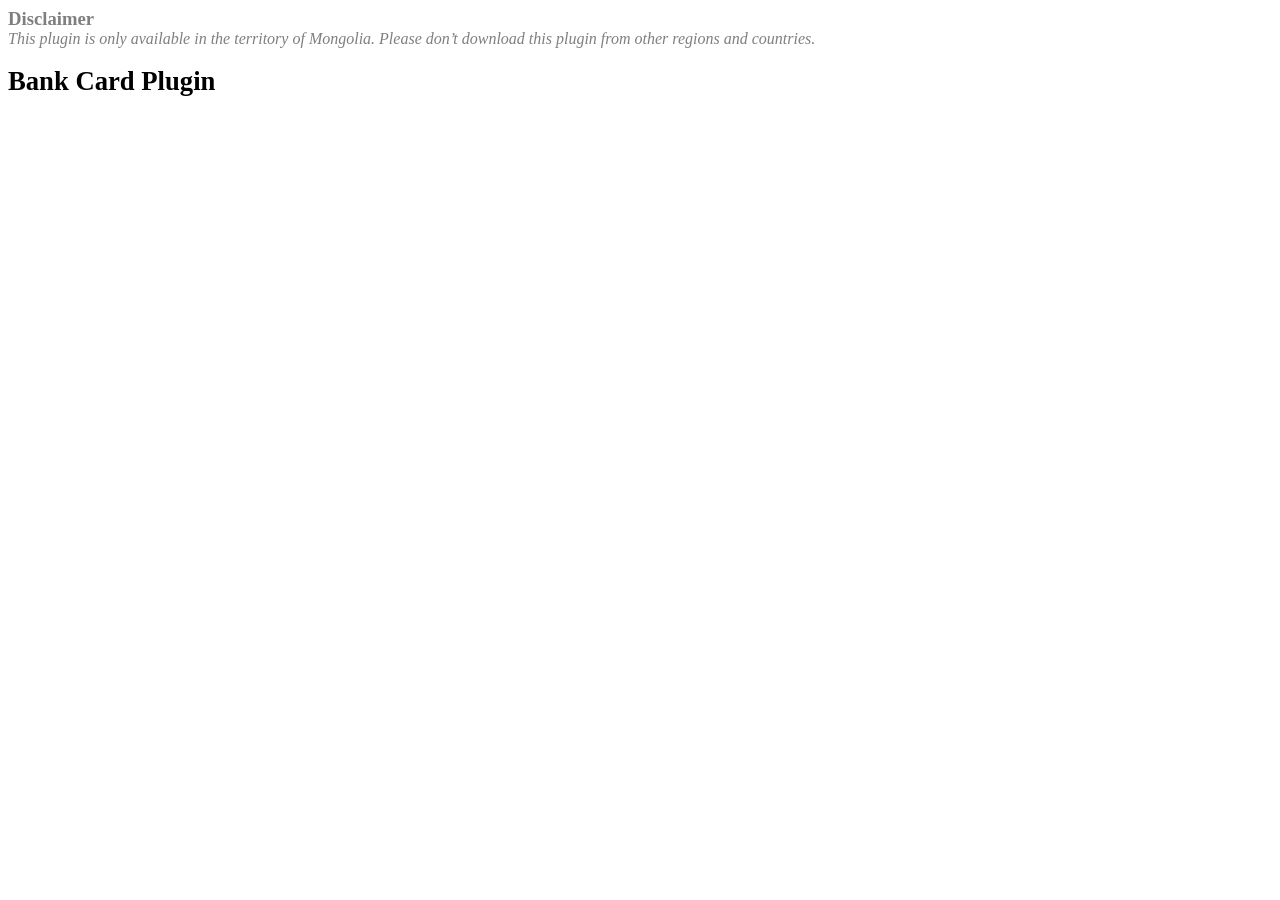
<file: dtb_pos_card_payment/static/description/index.html>
<!DOCTYPE html>
<!--[if IE 8]> <html lang="en" class="ie8 no-js"> <![endif]-->
<!--[if IE 9]> <html lang="en" class="ie9 no-js"> <![endif]-->
<!--[if !IE]><!-->
<html lang="en" class="no-js">
<!--<![endif]-->
<head>
<meta charset="utf-8"/>
</head>
<body>
    <p style="margin-top:0pt; margin-bottom:0pt; font-size:14pt;"><strong><span style="color:#7f7f7f;">Disclaimer</span></strong></p>
    <p style="margin-top:0pt; margin-bottom:0pt;"><em><span style="color:#7f7f7f;">This plugin is only available in the territory of Mongolia. Please don&rsquo;t download this plugin from other regions and countries.&nbsp;</span></em></p>
    <p style="margin-top:0pt; margin-bottom:0pt;">&nbsp;</p>
    <p style="margin-top:0pt; margin-bottom:0pt; font-size:20pt;"><strong>Bank Card Plugin</strong></p>
    <p style="margin-top:0pt; margin-bottom:0pt;">&nbsp;</p>
    <!-- <p style="margin-top:0pt; margin-bottom:0pt;">Pass Plugin нь Odoo ERP системийн ПОС-ийн програм дээр Pass ухаалаг түрийвчээр төлбөр төлөх боломж олгоно. Pass нь Монгол улсын төлбөр тооцооны аюулгүй байдлын шаардлагыг хангасан, оюуны өмчөөр баталгаажсан бүтээгдэхүүн бөгөөд бүх төрлийн төлбөр тооцоог банкны карт болон бэлэн мөнгө ашиглахгүй дижитал хэлбэрээр хийх ухаалаг шийдэл юм.</p>
    <p style="margin-top:0pt; margin-bottom:0pt;">&nbsp;</p>
    <p style="margin-top:0pt; margin-bottom:0pt; font-size:20pt;"><strong>Давуу тал</strong></p>
    <ul type="disc" style="margin:0pt; padding-left:0pt;">
        <li style="margin-left:64.82pt; padding-left:7.48pt; font-family:serif;"><span style="font-family:Calibri;">Тестийн горимд гүйлгээ хийх, турших боломжтой</span></li>
        <li style="margin-left:64.82pt; padding-left:7.48pt; font-family:serif;"><span style="font-family:Calibri;">Хэрэглэгчийн мэдээллийн нууцлалыг олон улсын стандартын дагуу хамгаалдаг</span></li>
        <li style="margin-left:64.82pt; padding-left:7.48pt; font-family:serif;"><span style="font-family:Calibri;">Нийт 200,000 гаруй хэрэглэгч</span></li>
        <li style="margin-left:64.82pt; padding-left:7.48pt; font-family:serif;"><span style="font-family:Calibri;">Бүх банкны карт холбох боломжтой</span></li>
        <li style="margin-left:64.82pt; padding-left:7.48pt; font-family:serif;"><span style="font-family:Calibri;">ebarimt-ийг бүртгэлтэй утасны дугаараар автоматаар бүртгэх боломж</span></li>
    </ul>
    <p style="margin-top:0pt; margin-left:72.3pt; margin-bottom:0pt;">&nbsp;</p>
    <p style="margin-top:0pt; margin-bottom:0pt; font-size:20pt;"><strong>Шийдэл&nbsp;</strong></p>
    <p style="margin-top:0pt; margin-bottom:0pt;"><strong>MPM (Merchant Presented Mode)</strong></p>
    <p style="margin-top:0pt; margin-bottom:0pt;">Мерчантын үүсгэсэн QR болон Bar code-ийг Pass апп-аар уншуулж төлбөр төлнө.</p>
    <p style="margin-top:0pt; margin-bottom:0pt;">&nbsp;</p>

    <p style="margin-top:0pt; margin-bottom:0pt; font-size:20pt;"><strong>Суулгах, Тохиргоо хийх заавар</strong></p>
    <p style="margin-top:0pt; margin-bottom:0pt;">&nbsp;</p>
    <p style="margin-top:0pt; margin-bottom:0pt;">1. Apps дотроос Pass түлхүүр үгээр хайж install хийнэ.</p>
    <img src="pass1.png" height="250" width="900"> -->

    <!-- ----------------------BANK CARD DOC------------------------- -->
    <!-- <p style="margin-top:0pt; margin-bottom:0pt;">&nbsp;</p>
    <p style="margin-top:0pt; margin-bottom:0pt;">2. POS-ийн тохиргоонд байх Payment methods цэс дотор PASS гэсэн нэртэй төлбөрийн төрөл нэмэгдсэн байна. Дээр нь дарж ороод нэмэлт дараах тохиргоог хийнэ:</p>
    <ul type="disc" style="margin:0pt; padding-left:0pt;">
        <li style="margin-left:64.82pt; padding-left:7.48pt; font-family:serif;"><span style="font-family:Calibri;"><b>'Journal'</b> хэсэг банкны журнал сонгоно</span>
        </li>
        <li style="margin-left:64.82pt; padding-left:7.48pt; font-family:serif;"><span style="font-family:Calibri;"><b>'Use a Payment'</b> хэсэгт <b>'PASS payment'</b> сонгогдсон байх ёстой</span></li>
        <li style="margin-left:64.82pt; padding-left:7.48pt; font-family:serif;"><span style="font-family:Calibri;"><b>'Active pass test mode'</b> хэсгийг та сонгосон бол PASS-гүйлгээг ямар нэгэн token-гүй тестийн гүйлгээ хийх боломжтой болно. Хэрэв бодитоор ашиглах бол энэ хэсгийг сонгохгүй байх ёстой</span></li>
        <img src="pass2.png" height="250" width="900">
    </ul>

    <p style="margin-top:0pt; margin-bottom:0pt;">&nbsp;</p>
    <p style="margin-top:0pt; margin-bottom:0pt;">3. Хэрэв production орчинд ашиглах бол <b>'Pass Ecommerce Token'</b> хэсэгт DATABANK ХХК-аас өгсөн token-г бөглөж PASS-ын төлбөрийг ашиглах боломжтой. System settings дотор тохируулна</p>
    <img src="pass3.png" height="250" width="400">

    <p style="margin-top:0pt; margin-bottom:0pt;">&nbsp;</p>
    <p style="margin-top:0pt; margin-bottom:0pt;">&nbsp;</p>
    <p style="margin-top:0pt; margin-bottom:0pt; font-size:20pt;"><strong>Хэрэглэх заавар</strong></p>
    <p style="margin-top:0pt; margin-bottom:0pt;">&nbsp;</p>
    <p style="margin-top:0pt; margin-bottom:0pt;">1. Захиалгаа бичээд төлбөр хийх хэсэг <b>'PASS'</b> дээр <b>'Send'</b> дарахад уншуулах QR код гарч ирнэ</p>
    <img src="pass5.png" height="290" width="550">
    <img src="pass6.png" height="290" width="300">

    <p style="margin-top:0pt; margin-bottom:0pt;">&nbsp;</p>
    <p style="margin-top:0pt; margin-bottom:0pt;">2. Төлбөр хийгдсэний дараа QR цонх хаагдаж <b>'Payment successful'</b> гэсэн төлөв орж <b>VALIDATE</b> товч идэвхижиж захиалга дуусгах боломжтой болно</p>
    <img src="pass7.png" height="500" width="560"> -->

</body>
</html>
</file>
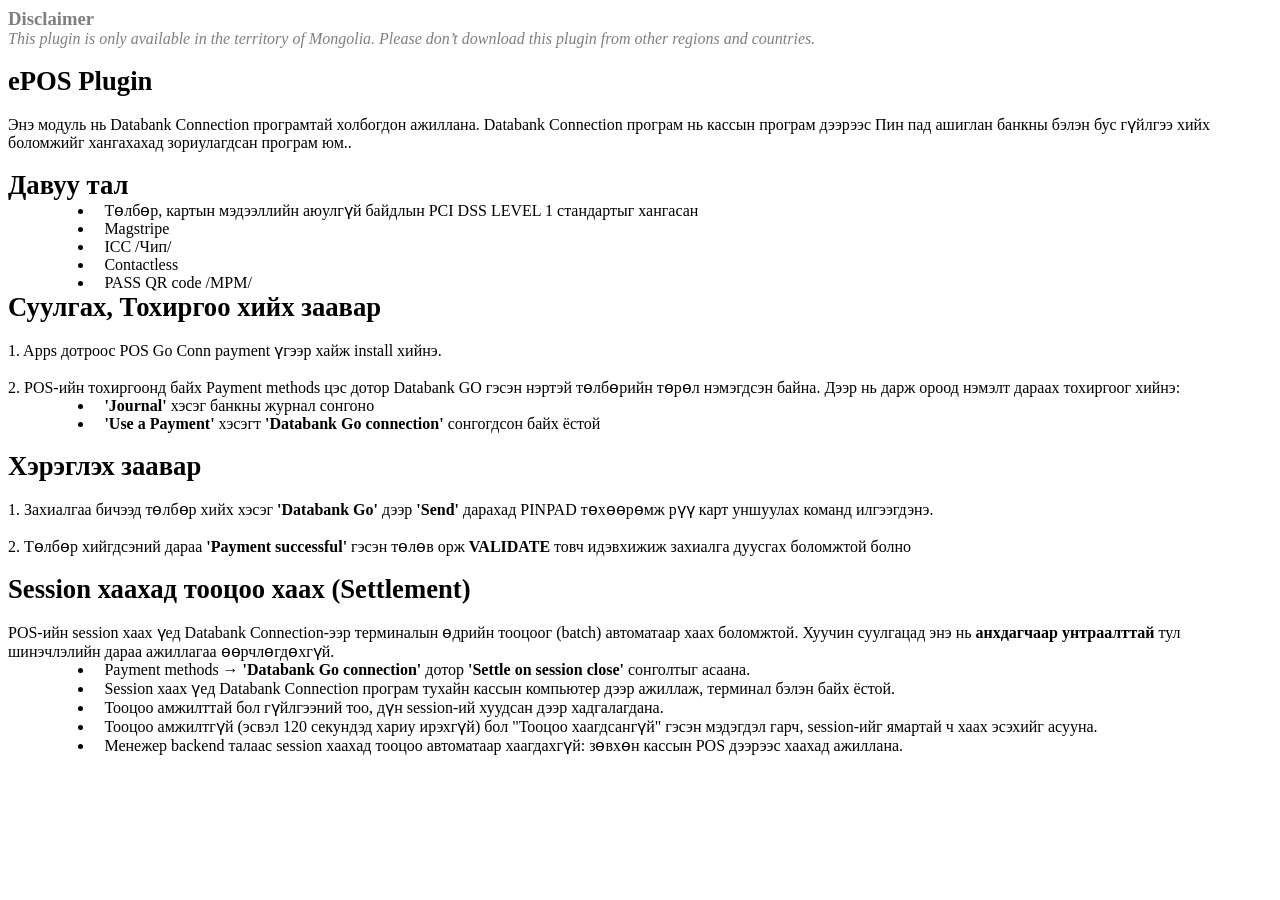
<file: dtb_pos_go_conn_payment/static/description/index.html>
<!DOCTYPE html>
<!--[if IE 8]> <html lang="en" class="ie8 no-js"> <![endif]-->
<!--[if IE 9]> <html lang="en" class="ie9 no-js"> <![endif]-->
<!--[if !IE]><!-->
<html lang="en" class="no-js">
<!--<![endif]-->
<head>
<meta charset="utf-8"/>
</head>
<body>
    <p style="margin-top:0pt; margin-bottom:0pt; font-size:14pt;"><strong><span style="color:#7f7f7f;">Disclaimer</span></strong></p>
    <p style="margin-top:0pt; margin-bottom:0pt;"><em><span style="color:#7f7f7f;">This plugin is only available in the territory of Mongolia. Please don&rsquo;t download this plugin from other regions and countries.&nbsp;</span></em></p>
    <p style="margin-top:0pt; margin-bottom:0pt;">&nbsp;</p>

    <p style="margin-top:0pt; margin-bottom:0pt; font-size:20pt;"><strong>ePOS Plugin</strong></p>
    <p style="margin-top:0pt; margin-bottom:0pt;">&nbsp;</p>
    <p style="margin-top:0pt; margin-bottom:0pt;">Энэ модуль нь Databank Connection програмтай холбогдон ажиллана. Databank Connection програм нь кассын програм дээрээс Пин пад ашиглан банкны бэлэн бус гүйлгээ хийх боломжийг хангахахад зориулагдсан програм юм..</p>

    <p style="margin-top:0pt; margin-bottom:0pt;">&nbsp;</p>
    <p style="margin-top:0pt; margin-bottom:0pt; font-size:20pt;"><strong>Давуу тал</strong></p>
    <ul type="disc" style="margin:0pt; padding-left:0pt;">
        <li style="margin-left:64.82pt; padding-left:7.48pt; font-family:serif;"><span style="font-family:Calibri;">Төлбөр, картын мэдээллийн аюулгүй байдлын PCI DSS LEVEL 1 стандартыг хангасан</span></li>
        <li style="margin-left:64.82pt; padding-left:7.48pt; font-family:serif;"><span style="font-family:Calibri;">Magstripe</span></li>
        <li style="margin-left:64.82pt; padding-left:7.48pt; font-family:serif;"><span style="font-family:Calibri;">ICC /Чип/</span></li>
        <li style="margin-left:64.82pt; padding-left:7.48pt; font-family:serif;"><span style="font-family:Calibri;">Contactless</span></li>
        <li style="margin-left:64.82pt; padding-left:7.48pt; font-family:serif;"><span style="font-family:Calibri;">PASS QR code /MPM/</span></li>
    </ul>

    <p style="margin-top:0pt; margin-bottom:0pt; font-size:20pt;"><strong>Суулгах, Тохиргоо хийх заавар</strong></p>
    <p style="margin-top:0pt; margin-bottom:0pt;">&nbsp;</p>
    <p style="margin-top:0pt; margin-bottom:0pt;">1. Apps дотроос POS Go Conn payment үгээр хайж install хийнэ.</p>

    <!-- ----------------------Go DOC------------------------- -->
    <p style="margin-top:0pt; margin-bottom:0pt;">&nbsp;</p>
    <p style="margin-top:0pt; margin-bottom:0pt;">2. POS-ийн тохиргоонд байх Payment methods цэс дотор Databank GO гэсэн нэртэй төлбөрийн төрөл нэмэгдсэн байна. Дээр нь дарж ороод нэмэлт дараах тохиргоог хийнэ:</p>
    <ul type="disc" style="margin:0pt; padding-left:0pt;">
        <li style="margin-left:64.82pt; padding-left:7.48pt; font-family:serif;"><span style="font-family:Calibri;"><b>'Journal'</b> хэсэг банкны журнал сонгоно</span>
        </li>
        <li style="margin-left:64.82pt; padding-left:7.48pt; font-family:serif;"><span style="font-family:Calibri;"><b>'Use a Payment'</b> хэсэгт <b>'Databank Go connection'</b> сонгогдсон байх ёстой</span></li>
    </ul>

    <p style="margin-top:0pt; margin-bottom:0pt;">&nbsp;</p>
    <p style="margin-top:0pt; margin-bottom:0pt; font-size:20pt;"><strong>Хэрэглэх заавар</strong></p>
    <p style="margin-top:0pt; margin-bottom:0pt;">&nbsp;</p>
    <p style="margin-top:0pt; margin-bottom:0pt;">1. Захиалгаа бичээд төлбөр хийх хэсэг <b>'Databank Go'</b> дээр <b>'Send'</b> дарахад PINPAD төхөөрөмж рүү карт уншуулах команд илгээгдэнэ.</p>

    <p style="margin-top:0pt; margin-bottom:0pt;">&nbsp;</p>
    <p style="margin-top:0pt; margin-bottom:0pt;">2. Төлбөр хийгдсэний дараа <b>'Payment successful'</b> гэсэн төлөв орж <b>VALIDATE</b> товч идэвхижиж захиалга дуусгах боломжтой болно</p>

    <p style="margin-top:0pt; margin-bottom:0pt;">&nbsp;</p>
    <p style="margin-top:0pt; margin-bottom:0pt; font-size:20pt;"><strong>Session хаахад тооцоо хаах (Settlement)</strong></p>
    <p style="margin-top:0pt; margin-bottom:0pt;">&nbsp;</p>
    <p style="margin-top:0pt; margin-bottom:0pt;">POS-ийн session хаах үед Databank Connection-ээр терминалын өдрийн тооцоог (batch) автоматаар хаах боломжтой. Хуучин суулгацад энэ нь <b>анхдагчаар унтраалттай</b> тул шинэчлэлийн дараа ажиллагаа өөрчлөгдөхгүй.</p>
    <ul type="disc" style="margin:0pt; padding-left:0pt;">
        <li style="margin-left:64.82pt; padding-left:7.48pt; font-family:serif;"><span style="font-family:Calibri;">Payment methods &rarr; <b>'Databank Go connection'</b> дотор <b>'Settle on session close'</b> сонголтыг асаана.</span></li>
        <li style="margin-left:64.82pt; padding-left:7.48pt; font-family:serif;"><span style="font-family:Calibri;">Session хаах үед Databank Connection програм тухайн кассын компьютер дээр ажиллаж, терминал бэлэн байх ёстой.</span></li>
        <li style="margin-left:64.82pt; padding-left:7.48pt; font-family:serif;"><span style="font-family:Calibri;">Тооцоо амжилттай бол гүйлгээний тоо, дүн session-ий хуудсан дээр хадгалагдана.</span></li>
        <li style="margin-left:64.82pt; padding-left:7.48pt; font-family:serif;"><span style="font-family:Calibri;">Тооцоо амжилтгүй (эсвэл 120 секундэд хариу ирэхгүй) бол "Тооцоо хаагдсангүй" гэсэн мэдэгдэл гарч, session-ийг ямартай ч хаах эсэхийг асууна.</span></li>
        <li style="margin-left:64.82pt; padding-left:7.48pt; font-family:serif;"><span style="font-family:Calibri;">Менежер backend талаас session хаахад тооцоо автоматаар хаагдахгүй: зөвхөн кассын POS дээрээс хаахад ажиллана.</span></li>
    </ul>

</body>
</html>
</file>
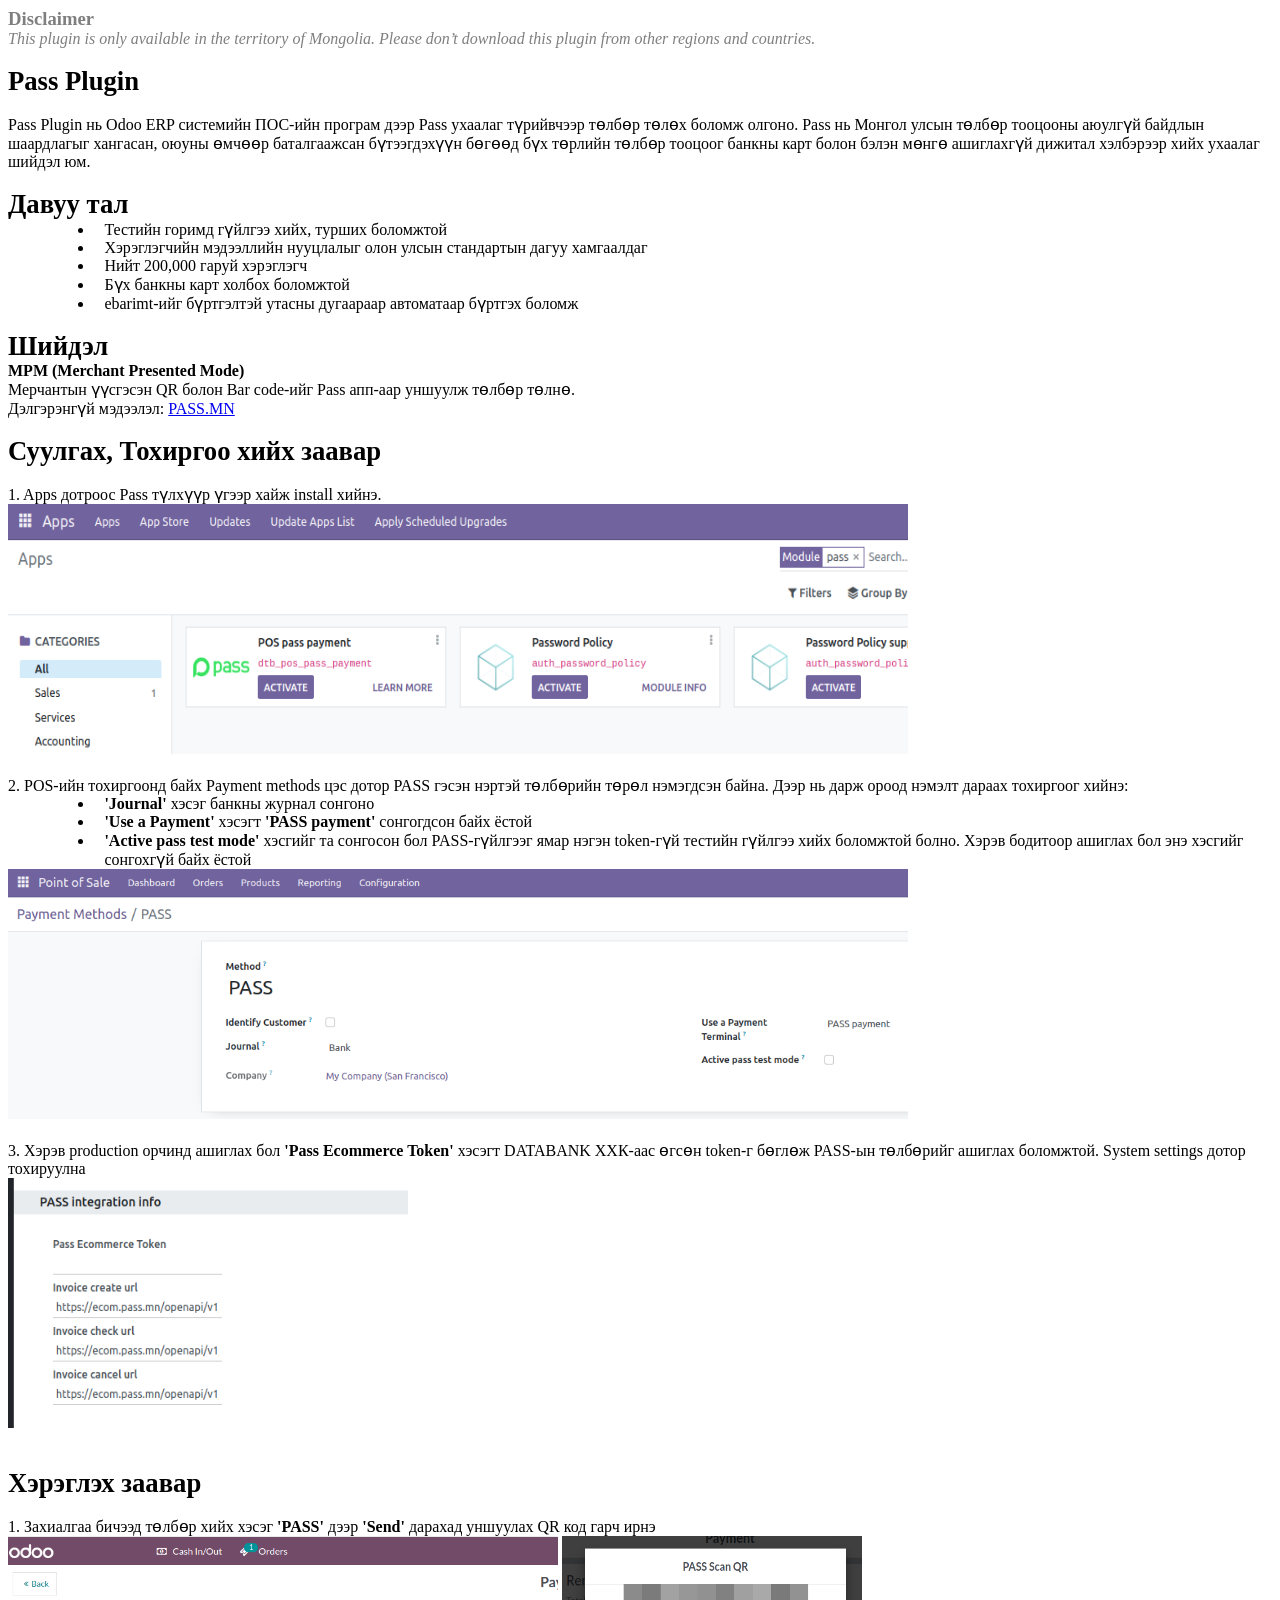
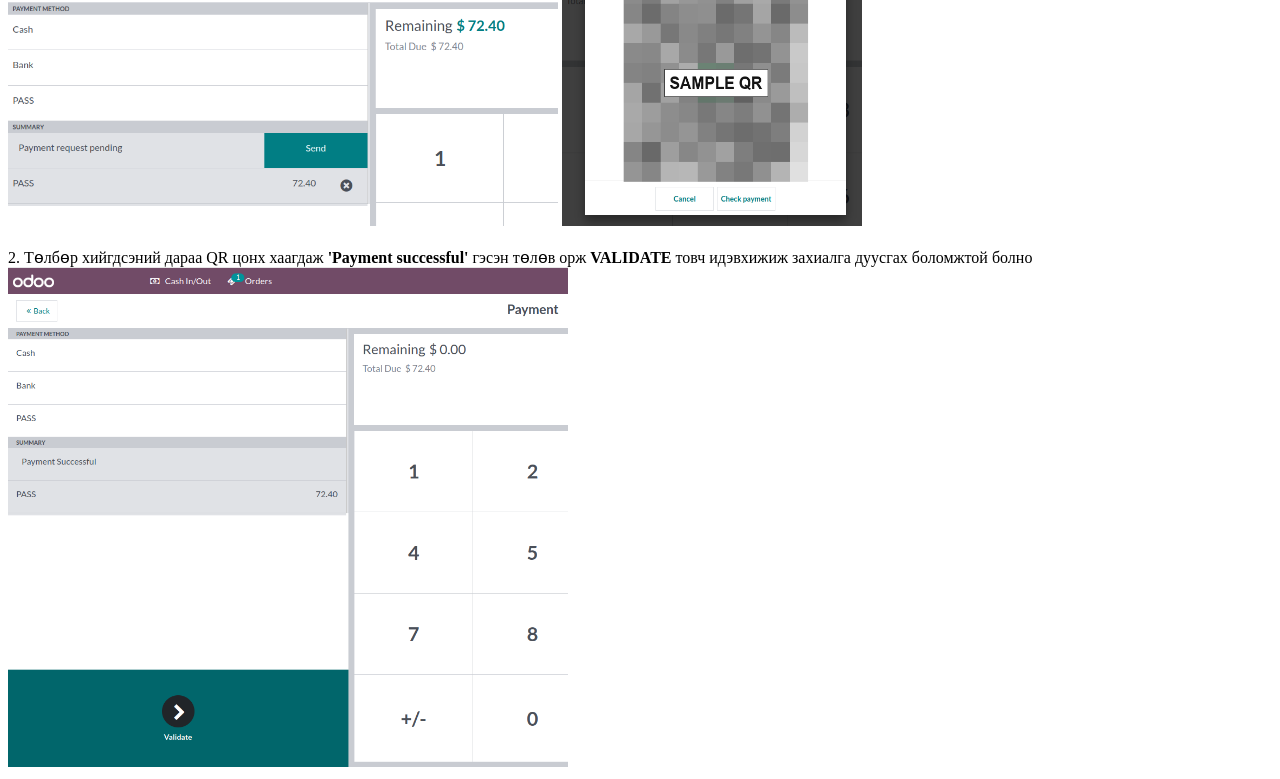
<file: dtb_pos_pass_payment/static/description/index.html>
<!DOCTYPE html>
<!--[if IE 8]> <html lang="en" class="ie8 no-js"> <![endif]-->
<!--[if IE 9]> <html lang="en" class="ie9 no-js"> <![endif]-->
<!--[if !IE]><!-->
<html lang="en" class="no-js">
<!--<![endif]-->
<head>
<meta charset="utf-8"/>
</head>
<body>
    <p style="margin-top:0pt; margin-bottom:0pt; font-size:14pt;"><strong><span style="color:#7f7f7f;">Disclaimer</span></strong></p>
    <p style="margin-top:0pt; margin-bottom:0pt;"><em><span style="color:#7f7f7f;">This plugin is only available in the territory of Mongolia. Please don&rsquo;t download this plugin from other regions and countries.&nbsp;</span></em></p>
    <p style="margin-top:0pt; margin-bottom:0pt;">&nbsp;</p>
    <p style="margin-top:0pt; margin-bottom:0pt; font-size:20pt;"><strong>Pass Plugin</strong></p>
    <p style="margin-top:0pt; margin-bottom:0pt;">&nbsp;</p>
    <p style="margin-top:0pt; margin-bottom:0pt;">Pass Plugin нь Odoo ERP системийн ПОС-ийн програм дээр Pass ухаалаг түрийвчээр төлбөр төлөх боломж олгоно. Pass нь Монгол улсын төлбөр тооцооны аюулгүй байдлын шаардлагыг хангасан, оюуны өмчөөр баталгаажсан бүтээгдэхүүн бөгөөд бүх төрлийн төлбөр тооцоог банкны карт болон бэлэн мөнгө ашиглахгүй дижитал хэлбэрээр хийх ухаалаг шийдэл юм.</p>
    <p style="margin-top:0pt; margin-bottom:0pt;">&nbsp;</p>
    <p style="margin-top:0pt; margin-bottom:0pt; font-size:20pt;"><strong>Давуу тал</strong></p>
    <ul type="disc" style="margin:0pt; padding-left:0pt;">
        <li style="margin-left:64.82pt; padding-left:7.48pt; font-family:serif;"><span style="font-family:Calibri;">Тестийн горимд гүйлгээ хийх, турших боломжтой</span></li>
        <li style="margin-left:64.82pt; padding-left:7.48pt; font-family:serif;"><span style="font-family:Calibri;">Хэрэглэгчийн мэдээллийн нууцлалыг олон улсын стандартын дагуу хамгаалдаг</span></li>
        <li style="margin-left:64.82pt; padding-left:7.48pt; font-family:serif;"><span style="font-family:Calibri;">Нийт 200,000 гаруй хэрэглэгч</span></li>
        <li style="margin-left:64.82pt; padding-left:7.48pt; font-family:serif;"><span style="font-family:Calibri;">Бүх банкны карт холбох боломжтой</span></li>
        <li style="margin-left:64.82pt; padding-left:7.48pt; font-family:serif;"><span style="font-family:Calibri;">ebarimt-ийг бүртгэлтэй утасны дугаараар автоматаар бүртгэх боломж</span></li>
    </ul>
    <p style="margin-top:0pt; margin-left:72.3pt; margin-bottom:0pt;">&nbsp;</p>
    <p style="margin-top:0pt; margin-bottom:0pt; font-size:20pt;"><strong>Шийдэл&nbsp;</strong></p>
    <p style="margin-top:0pt; margin-bottom:0pt;"><strong>MPM (Merchant Presented Mode)</strong></p>
    <p style="margin-top:0pt; margin-bottom:0pt;">Мерчантын үүсгэсэн QR болон Bar code-ийг Pass апп-аар уншуулж төлбөр төлнө.</p>
    <p style="margin-top:0pt; margin-bottom:0pt;">Дэлгэрэнгүй мэдээлэл: <a href="https://pass.mn/">PASS.MN</a></p>
    <p style="margin-top:0pt; margin-bottom:0pt;">&nbsp;</p>

    <p style="margin-top:0pt; margin-bottom:0pt; font-size:20pt;"><strong>Суулгах, Тохиргоо хийх заавар</strong></p>
    <p style="margin-top:0pt; margin-bottom:0pt;">&nbsp;</p>
    <p style="margin-top:0pt; margin-bottom:0pt;">1. Apps дотроос Pass түлхүүр үгээр хайж install хийнэ.</p>
    <img src="pass1.png" height="250" width="900">

    <!-- ----------------------PASS DOC------------------------- -->
    <p style="margin-top:0pt; margin-bottom:0pt;">&nbsp;</p>
    <p style="margin-top:0pt; margin-bottom:0pt;">2. POS-ийн тохиргоонд байх Payment methods цэс дотор PASS гэсэн нэртэй төлбөрийн төрөл нэмэгдсэн байна. Дээр нь дарж ороод нэмэлт дараах тохиргоог хийнэ:</p>
    <ul type="disc" style="margin:0pt; padding-left:0pt;">
        <li style="margin-left:64.82pt; padding-left:7.48pt; font-family:serif;"><span style="font-family:Calibri;"><b>'Journal'</b> хэсэг банкны журнал сонгоно</span>
        </li>
        <li style="margin-left:64.82pt; padding-left:7.48pt; font-family:serif;"><span style="font-family:Calibri;"><b>'Use a Payment'</b> хэсэгт <b>'PASS payment'</b> сонгогдсон байх ёстой</span></li>
        <li style="margin-left:64.82pt; padding-left:7.48pt; font-family:serif;"><span style="font-family:Calibri;"><b>'Active pass test mode'</b> хэсгийг та сонгосон бол PASS-гүйлгээг ямар нэгэн token-гүй тестийн гүйлгээ хийх боломжтой болно. Хэрэв бодитоор ашиглах бол энэ хэсгийг сонгохгүй байх ёстой</span></li>
        <img src="pass2.png" height="250" width="900">
    </ul>

    <p style="margin-top:0pt; margin-bottom:0pt;">&nbsp;</p>
    <p style="margin-top:0pt; margin-bottom:0pt;">3. Хэрэв production орчинд ашиглах бол <b>'Pass Ecommerce Token'</b> хэсэгт DATABANK ХХК-аас өгсөн token-г бөглөж PASS-ын төлбөрийг ашиглах боломжтой. System settings дотор тохируулна</p>
    <img src="pass3.png" height="250" width="400">

    <p style="margin-top:0pt; margin-bottom:0pt;">&nbsp;</p>
    <p style="margin-top:0pt; margin-bottom:0pt;">&nbsp;</p>
    <p style="margin-top:0pt; margin-bottom:0pt; font-size:20pt;"><strong>Хэрэглэх заавар</strong></p>
    <p style="margin-top:0pt; margin-bottom:0pt;">&nbsp;</p>
    <p style="margin-top:0pt; margin-bottom:0pt;">1. Захиалгаа бичээд төлбөр хийх хэсэг <b>'PASS'</b> дээр <b>'Send'</b> дарахад уншуулах QR код гарч ирнэ</p>
    <img src="pass5.png" height="290" width="550">
    <img src="pass6.png" height="290" width="300">

    <p style="margin-top:0pt; margin-bottom:0pt;">&nbsp;</p>
    <p style="margin-top:0pt; margin-bottom:0pt;">2. Төлбөр хийгдсэний дараа QR цонх хаагдаж <b>'Payment successful'</b> гэсэн төлөв орж <b>VALIDATE</b> товч идэвхижиж захиалга дуусгах боломжтой болно</p>
    <img src="pass7.png" height="500" width="560">

</body>
</html>
</file>
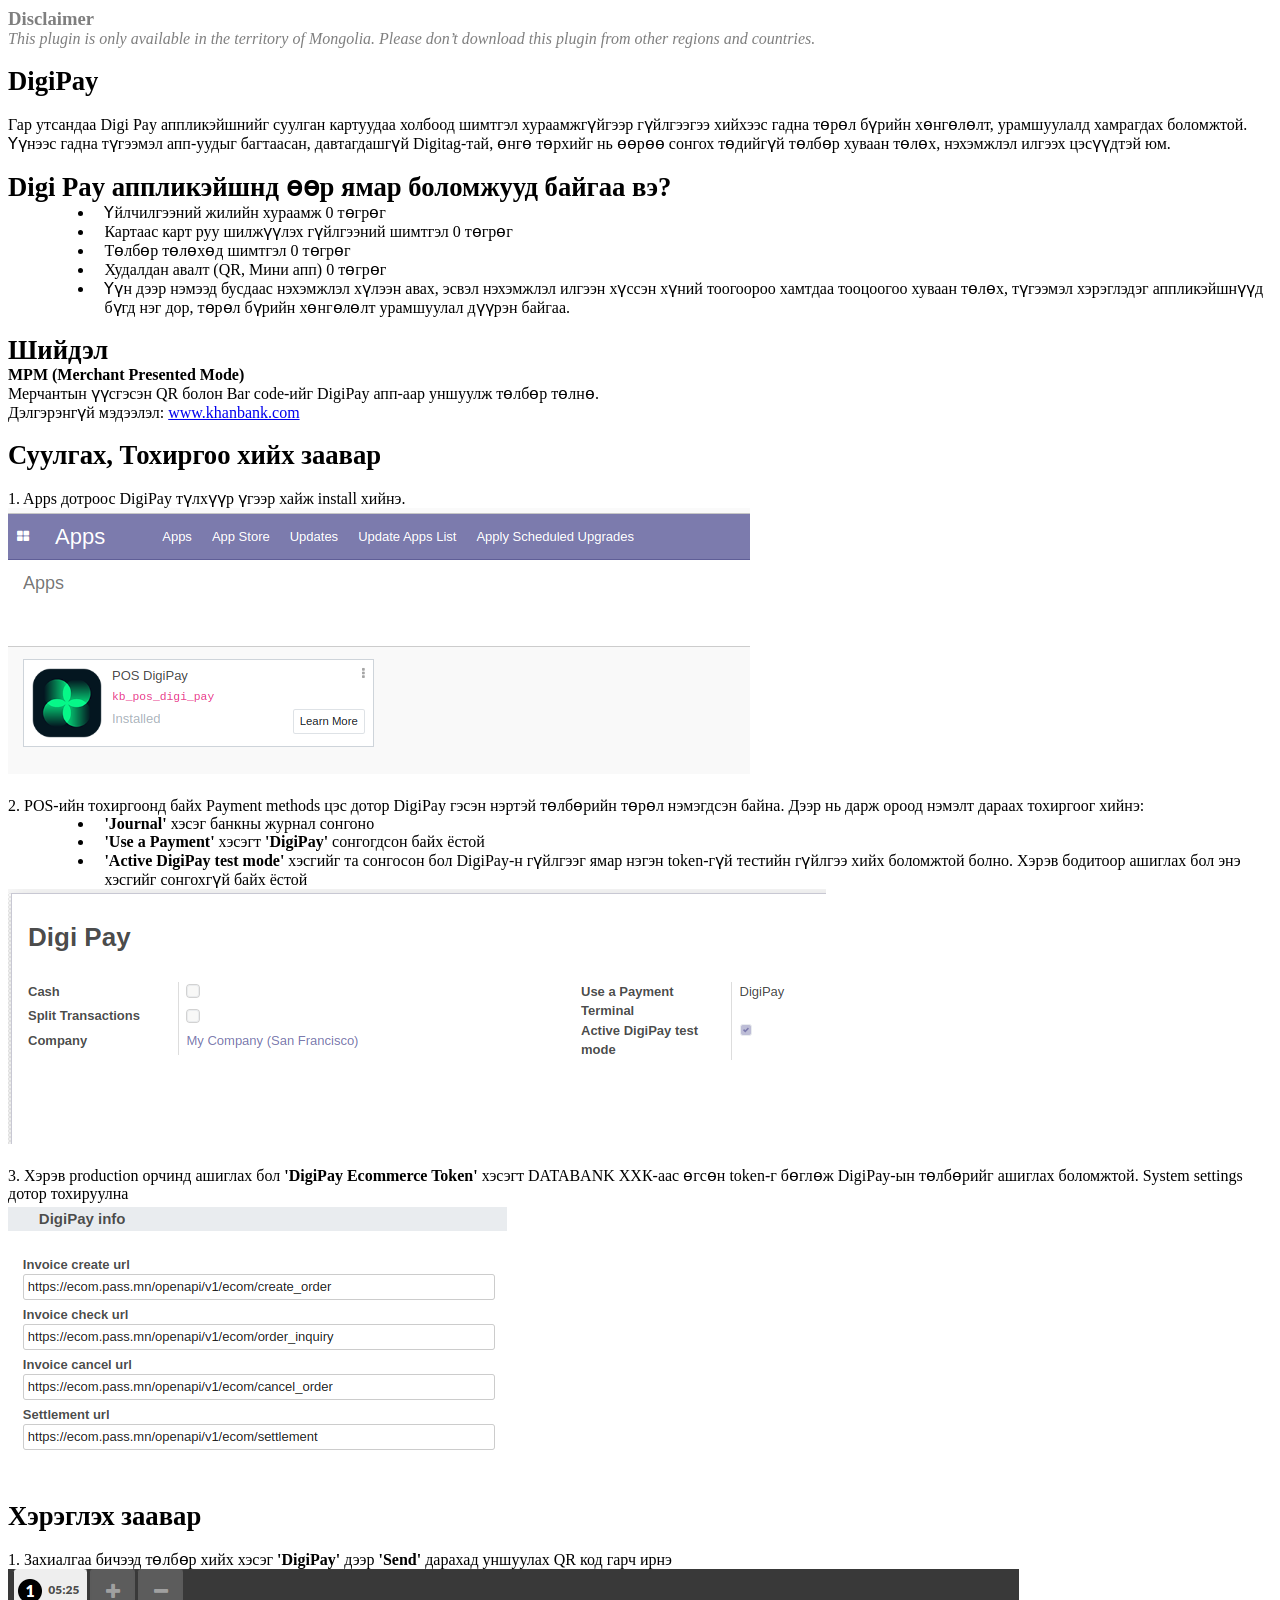
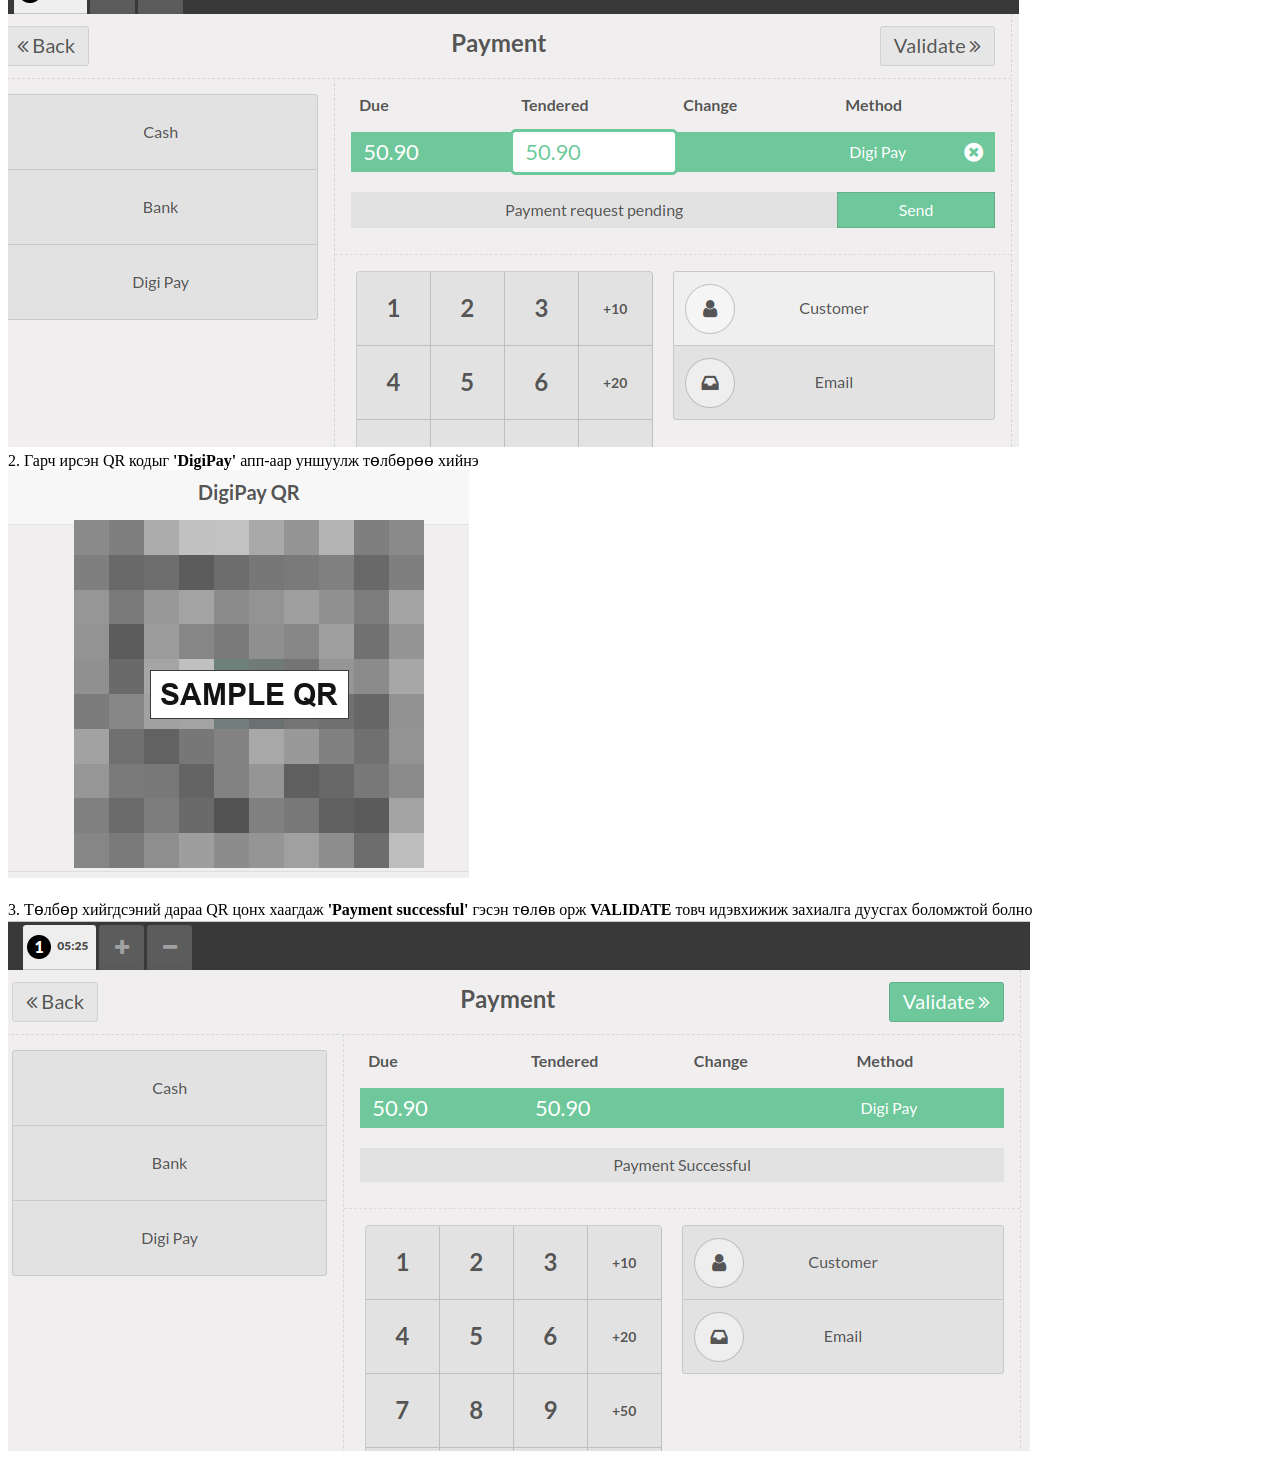
<file: kb_pos_digi_pay/static/description/index.html>
<!DOCTYPE html>
<!--[if IE 8]> <html lang="en" class="ie8 no-js"> <![endif]-->
<!--[if IE 9]> <html lang="en" class="ie9 no-js"> <![endif]-->
<!--[if !IE]><!-->
<html lang="en" class="no-js">
<!--<![endif]-->
<head>
<meta charset="utf-8"/>
</head>
<body>
    <p style="margin-top:0pt; margin-bottom:0pt; font-size:14pt;"><strong><span style="color:#7f7f7f;">Disclaimer</span></strong></p>
    <p style="margin-top:0pt; margin-bottom:0pt;"><em><span style="color:#7f7f7f;">This plugin is only available in the territory of Mongolia. Please don&rsquo;t download this plugin from other regions and countries.&nbsp;</span></em></p>
    <p style="margin-top:0pt; margin-bottom:0pt;">&nbsp;</p>
    <p style="margin-top:0pt; margin-bottom:0pt; font-size:20pt;"><strong>DigiPay</strong></p>
    <p style="margin-top:0pt; margin-bottom:0pt;">&nbsp;</p>
    <p style="margin-top:0pt; margin-bottom:0pt;">Гар утсандаа Digi Pay аппликэйшнийг суулган картуудаа холбоод шимтгэл хураамжгүйгээр гүйлгээгээ хийхээс гадна төрөл бүрийн хөнгөлөлт, урамшуулалд хамрагдах боломжтой.</p>
    <p style="margin-top:0pt; margin-bottom:0pt;">Үүнээс гадна түгээмэл апп-уудыг багтаасан, давтагдашгүй Digitag-тай, өнгө төрхийг нь өөрөө сонгох төдийгүй төлбөр хуваан төлөх, нэхэмжлэл илгээх цэсүүдтэй юм.</p>
    <p style="margin-top:0pt; margin-bottom:0pt;">&nbsp;</p>
    
    <p style="margin-top:0pt; margin-bottom:0pt; font-size:20pt;"><strong>Digi Pay аппликэйшнд өөр ямар боломжууд байгаа вэ?</strong></p>
    <ul type="disc" style="margin:0pt; padding-left:0pt;">
        <li style="margin-left:64.82pt; padding-left:7.48pt; font-family:serif;"><span style="font-family:Calibri;">Үйлчилгээний жилийн хураамж 0 төгрөг</span></li>
        <li style="margin-left:64.82pt; padding-left:7.48pt; font-family:serif;"><span style="font-family:Calibri;">Картаас карт руу шилжүүлэх гүйлгээний шимтгэл 0 төгрөг</span></li>
        <li style="margin-left:64.82pt; padding-left:7.48pt; font-family:serif;"><span style="font-family:Calibri;">Төлбөр төлөхөд шимтгэл 0 төгрөг</span></li>
        <li style="margin-left:64.82pt; padding-left:7.48pt; font-family:serif;"><span style="font-family:Calibri;">Худалдан авалт (QR, Мини апп) 0 төгрөг</span></li>
        <li style="margin-left:64.82pt; padding-left:7.48pt; font-family:serif;"><span style="font-family:Calibri;">Үүн дээр нэмээд бусдаас нэхэмжлэл хүлээн авах, эсвэл нэхэмжлэл илгээн хүссэн хүний тоогоороо хамтдаа тооцоогоо хуваан төлөх, түгээмэл хэрэглэдэг аппликэйшнүүд бүгд нэг дор, төрөл бүрийн хөнгөлөлт урамшуулал дүүрэн байгаа.</span></li>
    </ul>
    <p style="margin-top:0pt; margin-left:72.3pt; margin-bottom:0pt;">&nbsp;</p>
    <p style="margin-top:0pt; margin-bottom:0pt; font-size:20pt;"><strong>Шийдэл&nbsp;</strong></p>
    <p style="margin-top:0pt; margin-bottom:0pt;"><strong>MPM (Merchant Presented Mode)</strong></p>
    <p style="margin-top:0pt; margin-bottom:0pt;">Мерчантын үүсгэсэн QR болон Bar code-ийг DigiPay апп-аар уншуулж төлбөр төлнө.</p>
    <p style="margin-top:0pt; margin-bottom:0pt;">Дэлгэрэнгүй мэдээлэл: <a href="https://www.khanbank.com/personal/product/detail/personal-digi-pay-app/">www.khanbank.com</a></p>
    <p style="margin-top:0pt; margin-bottom:0pt;">&nbsp;</p>

    <p style="margin-top:0pt; margin-bottom:0pt; font-size:20pt;"><strong>Суулгах, Тохиргоо хийх заавар</strong></p>
    <p style="margin-top:0pt; margin-bottom:0pt;">&nbsp;</p>
    <p style="margin-top:0pt; margin-bottom:0pt;">1. Apps дотроос DigiPay түлхүүр үгээр хайж install хийнэ.</p>
    <img src="digi1.png" height="266" width="742">

    <!-- ----------------------PASS DOC------------------------- -->
    <p style="margin-top:0pt; margin-bottom:0pt;">&nbsp;</p>
    <p style="margin-top:0pt; margin-bottom:0pt;">2. POS-ийн тохиргоонд байх Payment methods цэс дотор DigiPay гэсэн нэртэй төлбөрийн төрөл нэмэгдсэн байна. Дээр нь дарж ороод нэмэлт дараах тохиргоог хийнэ:</p>
    <ul type="disc" style="margin:0pt; padding-left:0pt;">
        <li style="margin-left:64.82pt; padding-left:7.48pt; font-family:serif;"><span style="font-family:Calibri;"><b>'Journal'</b> хэсэг банкны журнал сонгоно</span>
        </li>
        <li style="margin-left:64.82pt; padding-left:7.48pt; font-family:serif;"><span style="font-family:Calibri;"><b>'Use a Payment'</b> хэсэгт <b>'DigiPay'</b> сонгогдсон байх ёстой</span></li>
        <li style="margin-left:64.82pt; padding-left:7.48pt; font-family:serif;"><span style="font-family:Calibri;"><b>'Active DigiPay test mode'</b> хэсгийг та сонгосон бол DigiPay-н гүйлгээг ямар нэгэн token-гүй тестийн гүйлгээ хийх боломжтой болно. Хэрэв бодитоор ашиглах бол энэ хэсгийг сонгохгүй байх ёстой</span></li>
        <img src="digi2.png" height="255" width="818">
    </ul>

    <p style="margin-top:0pt; margin-bottom:0pt;">&nbsp;</p>
    <p style="margin-top:0pt; margin-bottom:0pt;">3. Хэрэв production орчинд ашиглах бол <b>'DigiPay Ecommerce Token'</b> хэсэгт DATABANK ХХК-аас өгсөн token-г бөглөж DigiPay-ын төлбөрийг ашиглах боломжтой. System settings дотор тохируулна</p>
    <img src="digi3.png" height="258" width="499">

    <p style="margin-top:0pt; margin-bottom:0pt;">&nbsp;</p>
    <p style="margin-top:0pt; margin-bottom:0pt;">&nbsp;</p>
    <p style="margin-top:0pt; margin-bottom:0pt; font-size:20pt;"><strong>Хэрэглэх заавар</strong></p>
    <p style="margin-top:0pt; margin-bottom:0pt;">&nbsp;</p>
    <p style="margin-top:0pt; margin-bottom:0pt;">1. Захиалгаа бичээд төлбөр хийх хэсэг <b>'DigiPay'</b> дээр <b>'Send'</b> дарахад уншуулах QR код гарч ирнэ</p>
    <img src="digi5.png" height="478" width="1011">
    <p style="margin-top:0pt; margin-bottom:0pt;">2. Гарч ирсэн QR кодыг <b>'DigiPay'</b> апп-аар уншуулж төлбөрөө хийнэ</p>
    <img src="digi6.png" height="408" width="461">

    <p style="margin-top:0pt; margin-bottom:0pt;">&nbsp;</p>
    <p style="margin-top:0pt; margin-bottom:0pt;">3. Төлбөр хийгдсэний дараа QR цонх хаагдаж <b>'Payment successful'</b> гэсэн төлөв орж <b>VALIDATE</b> товч идэвхижиж захиалга дуусгах боломжтой болно</p>
    <img src="digi7.png" height="532" width="1022">

</body>
</html>
</file>
